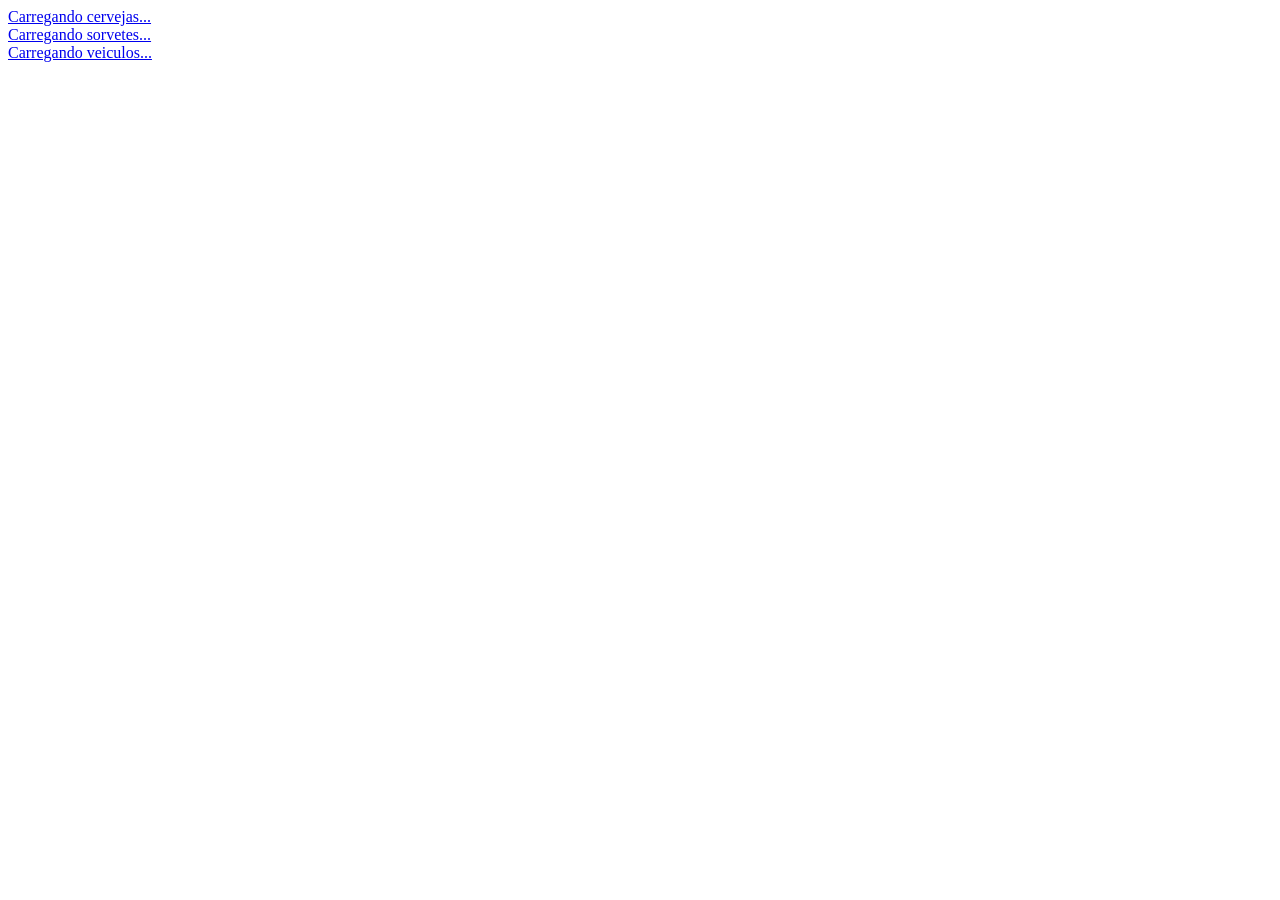
<file: receita-5/index.html>
<!DOCTYPE html>

<html>
  <head>
    <meta charset="UTF-8" />
  </head>

  <body>
    <div><a href="/" id="botaoCarregarC">Carregando cervejas...</a></div>
    <div><a href="/" id="botaoCarregarS">Carregando sorvetes...</a></div>
    <div><a href="/" id="botaoCarregarV">Carregando veiculos...</a></div>

    <div id="meu amor"></div>
  </body>

  <script>
    let cervejas = ["Guiness", "Desperados", "Becks"];
    let veiculos= ["Carro", "Moto", "Caminhão"];
    let sorvetes = ["Chocolate", "Morango", "Balnilha"];

    //function carregar(){

    const carregarDiv = (objeto, event) => {
      event.preventDefault();
      const div = document.getElementById("meu amor");
      const cervejasHtml = objeto.map((item) => `<h1>${item}</h1>`);
      div.innerHTML = `${cervejasHtml.join("\n")}`;
    };

    let botaoC = document.getElementById("botaoCarregarC");
    let botaoS = document.getElementById("botaoCarregarS");
    let botaoV = document.getElementById("botaoCarregarV");

    botaoC.addEventListener("click", () => {
      carregarDiv(cervejas, event);
    });
    botaoS.addEventListener("click", () => {
      carregarDiv(sorvetes, event);
    });
    botaoT.addEventListener("click", () => {
      carregarDiv(veiculos, event);
    });
  </script>
</html>
</file>
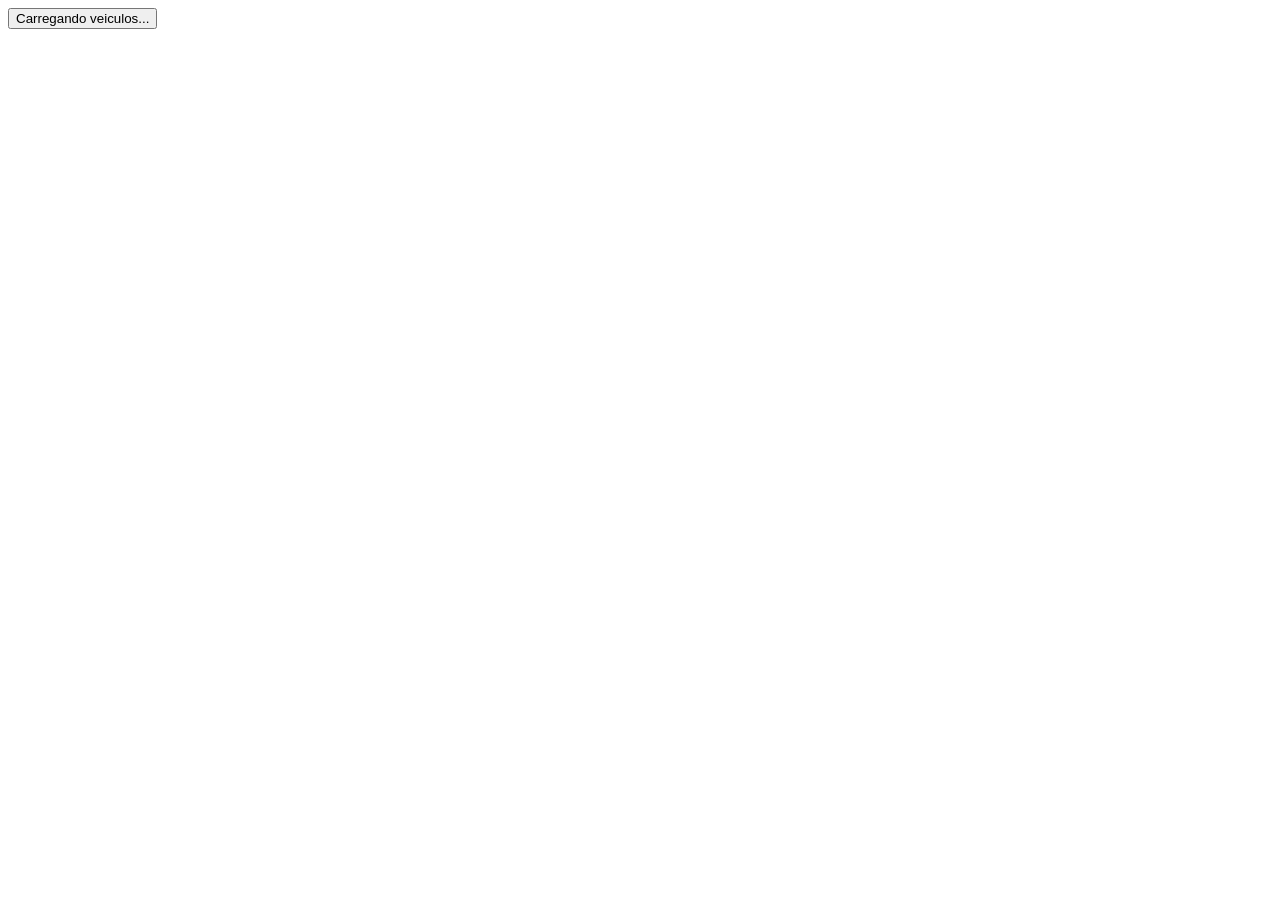
<file: receita-6/index.html>
<!doctype html>

<html>
  <head>
    <meta charset="UTF-8" />
    <link href="style.css" rel="stylesheet" />
  </head>

  <body>
    <div><button id="botaoCarregar">Carregando veiculos...</button></div>

    <div id="cervejasDiv"></div>
  </body>

  <script>
    let veiculos = [
      {
        automaker: "Aston Martin",
        model: "DB5",
        year: "1964",
      },
      {
        automaker: "Ferrari",
        model: "F355",
        year: "1999",
      },
    ];

    //cs é um array de cervejas

    const veiculosDiv = (
      cs,
      id = "veiculosDiv",
      propriedades = ["automaker", "model", "year"],
    ) => {
      const div = document.getElementById(id);
      const cabecalho = propriedades
        .map((chave) => `<th>${chave}</th>`);
      const itensHtml = cs.map(
        (item) => `<tbody>
        <tr>  ${propriedades.map((p) => `<td>${item[p]}</td>`)}</tr>
      </tbody>`,
      );
      div.innerHTML = `<table><thead><tr>${cabecalho}</tr></thead>${itensHtml}</table>`;
    };

    let botao = document.getElementById("botaoCarregar");

    botao.addEventListener("click", () => carregarDiv(veiculos));
  </script>
</html>
</file>
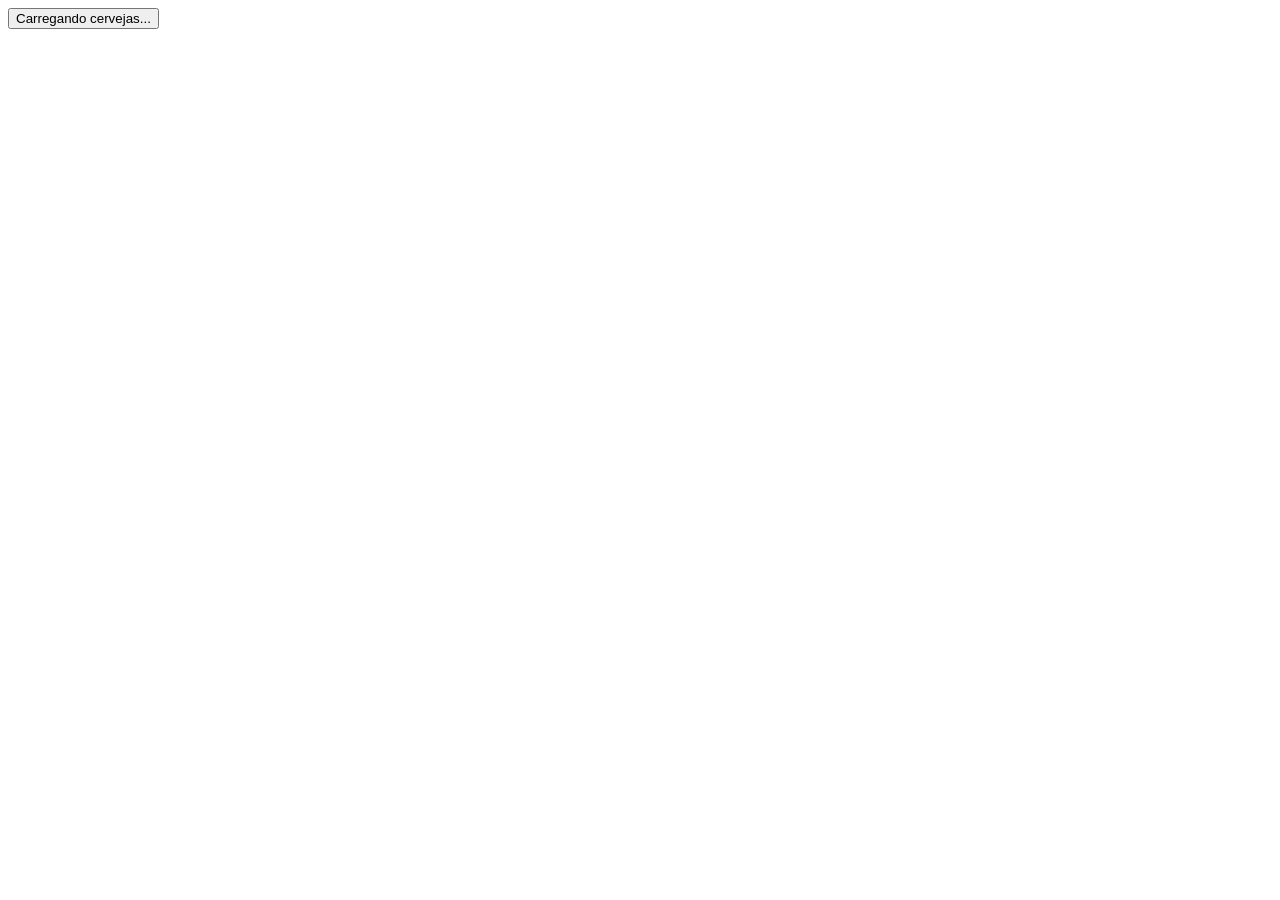
<file: receita-7/index.html>
<!doctype html>
<html>
  <head>
    <meta charset="UTF-8" />
    <script src="script.js"></script>
    <link href="style.css" rel="stylesheet" />
  </head>
  <body>
    <div><button id="botaoCarregar">Carregando cervejas...</button></div>
    <div id="cervejasDiv"></div>
  </body>
  <script>
    async function carregarCervejas() {
      try {
        let res = await fetch("https://jsonplaceholder.typicode.com/users");
        cervejas = await res.json();
        carregarTabela(cervejas,"cervejasDiv",Object.keys(cervejas[0]));
      } catch (err) {
        console.error(err);
        document.getElementById("cervejasDiv").innerHTML = "Ih Fudeu, Guilherme apareceu!";
      }
    }
    let botao = document.getElementById("botaoCarregar");
    botao.addEventListener("click", () => carregarCervejas());
  </script>
</html>
</file>
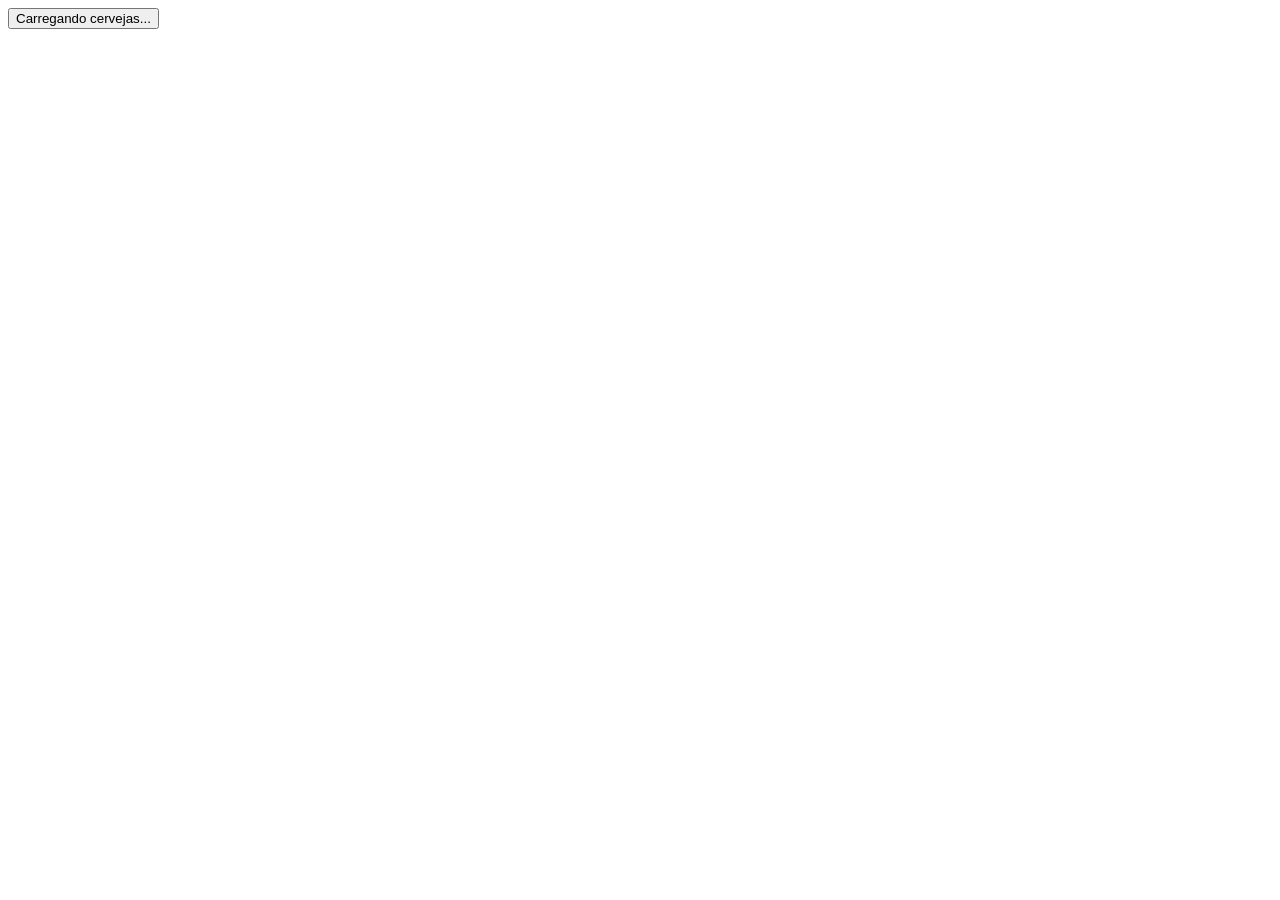
<file: receita-8/index.html>
<!doctype html>

<html>
  <head>
    <meta charset="UTF-8" />
    <script src="script.js"></script>
    <link href="style.css" rel="stylesheet" />
  </head>
  <body>
    <div><button id="botaoCarregar">Carregando cervejas...</button></div>
    <div id="cervejasDiv"></div>
  </body>
  <script>
    let cervejas = [];
    //cs é um array de cervejas
    const carregarDiv = (cs) => {
      const div = document.getElementById("cervejasDiv");
      const itensHtml = cs.map(
        ({ name, alcohol }) => `<div>${name} -- ${alcohol}</div>`,
      );
      div.innerHTML = `${itensHtml.join("\n")}`;
    };
    async function carregarCervejas() {
      try {
        let res = await fetch(
          "https://jsonplaceholder.typicode.com/users",
        );
        cervejas = await res.json();
        carregarDiv(cervejas);
      } catch (err) {
        document.getElementById("cervejasDiv").innerHTML = "Fudeu...";
      }
    }
    function carregarCervejas2() {
      fetch("https://jsonplaceholder.typicode.com/users")
        .then((res) => res.json())
        .then((json) => carregarTabela(json,"cervejasDiv",Object.keys(json[0])))
        .catch(
          (err) =>
            (document.getElementById("cervejasDiv").innerHTML =
              `Fudeu... ${err}`),
        );
      document.getElementById("cervejasDiv").innerHTML = `Fazendo requisição`;
    }
    let botao = document.getElementById("botaoCarregar");
    botao.addEventListener("click", () => carregarCervejas2());
  </script>
</html>
</file>
<file: receita-6/style.css>
table {
  border-collapse: collapse;
  width: 100%;
  font-family: sans-serif;
}

th,
td {
  padding: 10px;
  text-align: left;
  border-bottom: 1px solid #ddd;
}

th {
  background: #1e3a5f;
  color: white;
}

tr:nth-child(even) {
  background: #f5f5f5;
}

tr:hover {
  background: #e6efff;
}
</file>
<file: receita-7/style.css>
table {
  border-collapse: collapse;
  width: 100%;
  font-family: sans-serif;
}
th,
td {
  padding: 10px;
  text-align: left;
  border-bottom: 1px solid #ddd;
}
th {
  background: #1e3a5f;
  color: white;
}
tr:nth-child(even) {
  background: #f5f5f5;
}
tr:hover {
  background: #e6efff;
}
</file>
<file: receita-8/style.css>
table {
  border-collapse: collapse;
  width: 100%;
  font-family: sans-serif;
}
th,
td {
  padding: 10px;
  text-align: left;
  border-bottom: 1px solid #ddd;
}
th {
  background: #1e3a5f;
  color: white;
}
tr:nth-child(even) {
  background: #f5f5f5;
}
tr:hover {
  background: #e6efff;
}
</file>
